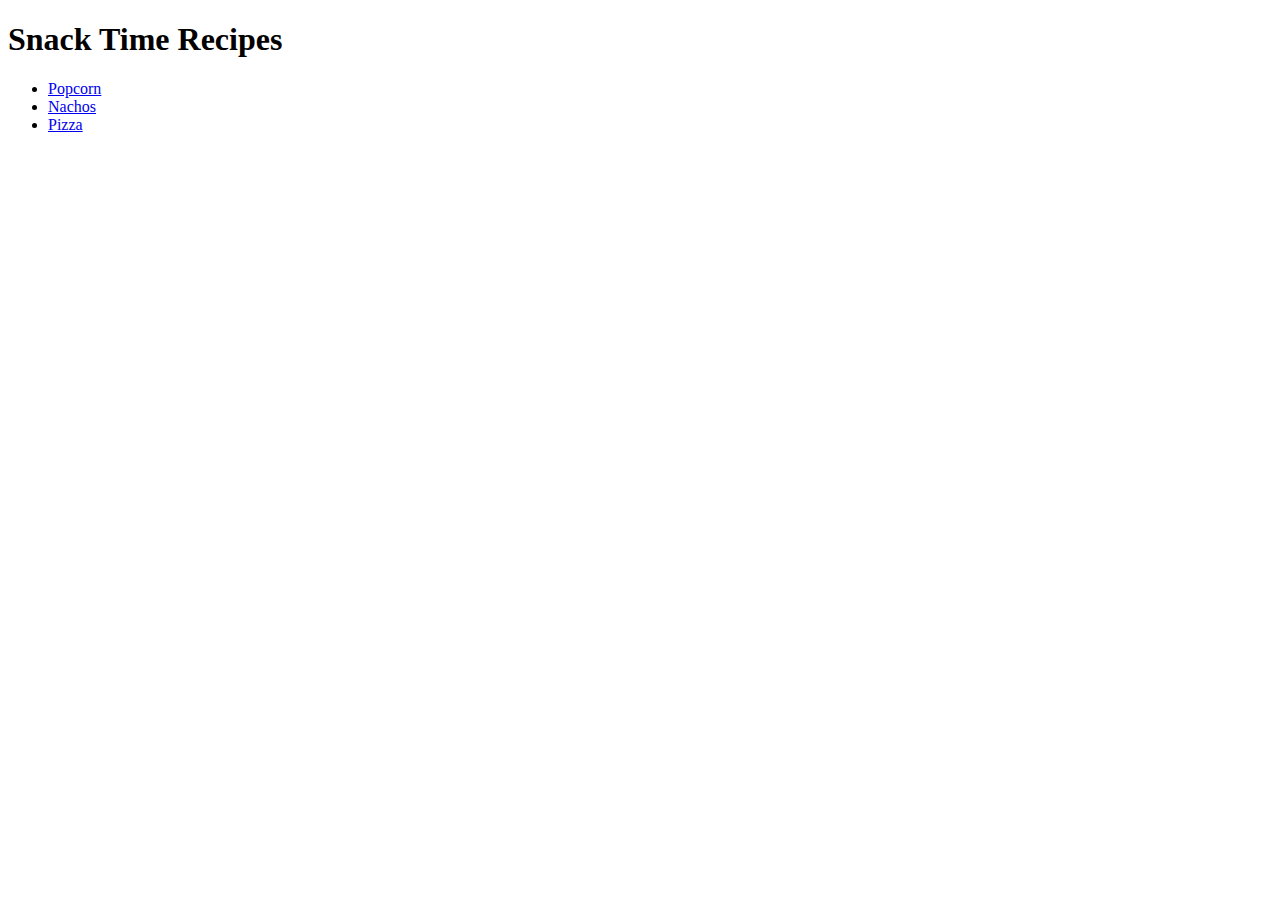
<file: index.html>
<!DOCTYPE html>
<html lang="en">
    <head>
        <meta charset="UTF-8">
        <title>Favourite Recipes</title>
        
    </head>
    <body> 
        <h1>Snack Time Recipes</h1>
        <ul>
            <li><a href="recipes/popcorn.html">Popcorn</a></li>
            <li><a href="recipes/nachos.html">Nachos</a></li>
            <li><a href="recipes/pizza.html">Pizza</a></li>
        </ul>
        
        
    </body>
</html>
</file>
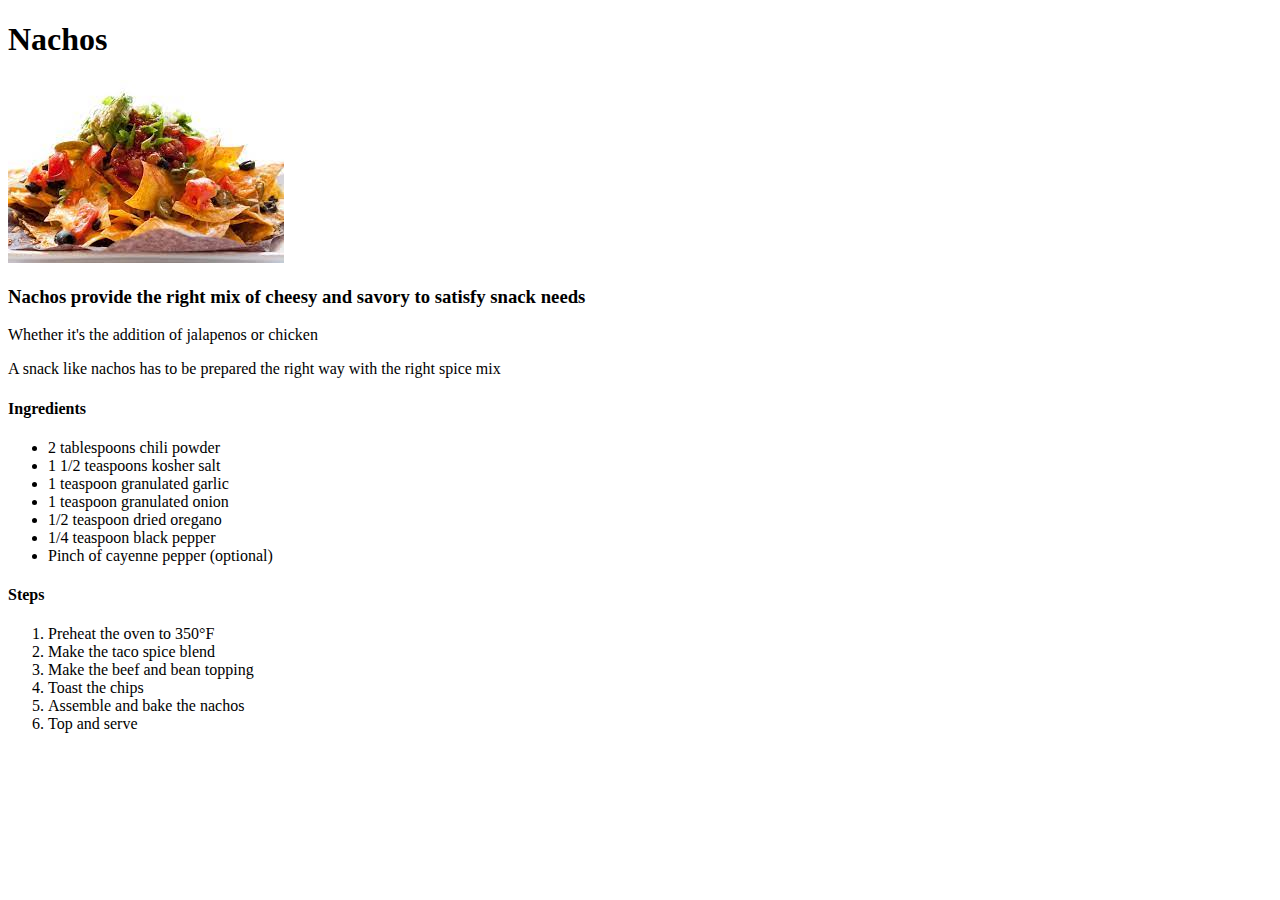
<file: recipes/nachos.html>
<!DOCTYPE html>
<html lang="en">
    <head>
        <meta charset="UTF-8">
        <title>Nacho Recipe</title>
    </head>
    <body>
        <h1>Nachos</h1>
            <img src="../images/nachos.jpg" alt="Nachos">
        <h3>Nachos provide the right mix of cheesy and savory to satisfy snack needs</h3> 
            <p>Whether it's the addition of jalapenos or chicken</p>
            <p> A snack like nachos has to be prepared the right way with the right spice mix</p>
        <h4>Ingredients</h4> 
            <ul>
                <li>2 tablespoons chili powder</li>
                <li>1 1/2 teaspoons kosher salt</li>
                <li>1 teaspoon granulated garlic</li>
                <li>1 teaspoon granulated onion</li>
                <li>1/2 teaspoon dried oregano</li>
                <li>1/4 teaspoon black pepper</li>
                <li>Pinch of cayenne pepper (optional)</li>
               
            </ul>     
            
        <h4>Steps</h4>
            <ol>
                <li>Preheat the oven to 350°F</li>
                <li>Make the taco spice blend</li>
                <li>Make the beef and bean topping</li>
                <li>Toast the chips</li>
                <li>Assemble and bake the nachos</li>
                <li>Top and serve</li>
            </ol>

    </body>
</html>
</file>
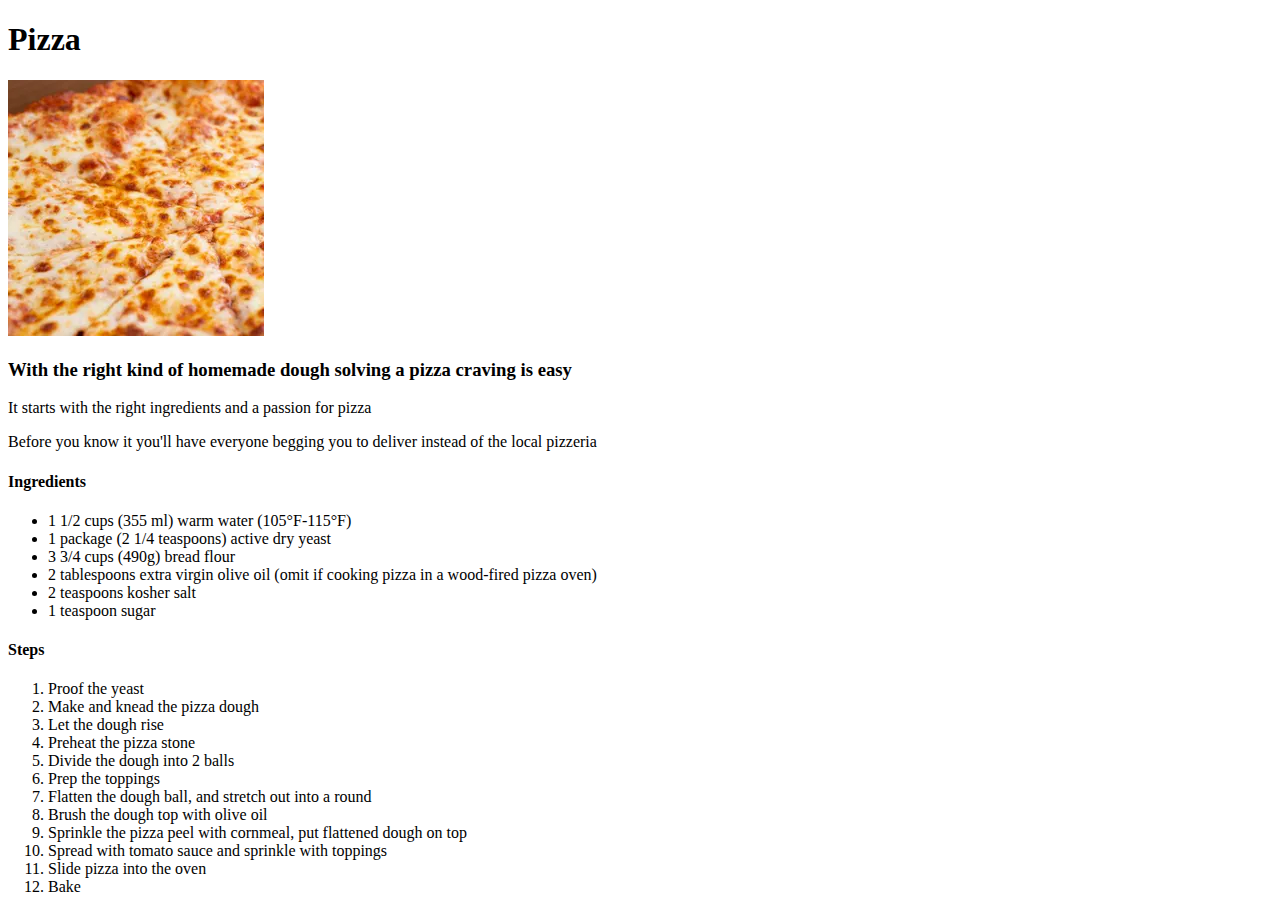
<file: recipes/pizza.html>
<!DOCTYPE html>
<html lang="en">
    <head>
        <meta charset="UTF-8">
        <title>Pizza Recipe</title>
    </head>
    <body>
        <h1>Pizza</h1>
            <img src="../images/pizza.jpg" alt="Pizza">
        <h3>With the right kind of homemade dough solving a pizza craving is easy</h3>
            <p>It starts with the right ingredients and a passion for pizza</p>
            <p>Before you know it you'll have everyone begging you to deliver instead of the local pizzeria</p>
        <h4>Ingredients</h4>    
            <ul>
                <li>1 1/2 cups (355 ml) warm water (105°F-115°F)</li>
                <li>1 package (2 1/4 teaspoons) active dry yeast</li>
                <li>3 3/4 cups (490g) bread flour</li>
                <li>2 tablespoons extra virgin olive oil (omit if cooking pizza in a wood-fired pizza oven)</li>
                <li>2 teaspoons kosher salt</li>
                <li>1 teaspoon sugar</li>


            </ul>

        <h4>Steps</h4>
            <ol>
                <li>Proof the yeast</li>
                <li>Make and knead the pizza dough</li>
                <li>Let the dough rise</li>
                <li>Preheat the pizza stone</li>
                <li>Divide the dough into 2 balls</li>
                <li>Prep the toppings</li>
                <li>Flatten the dough ball, and stretch out into a round</li>
                <li>Brush the dough top with olive oil</li>
                <li>Sprinkle the pizza peel with cornmeal, put flattened dough on top</li>
                <li>Spread with tomato sauce and sprinkle with toppings</li>
                <li>Slide pizza into the oven</li>
                <li>Bake</li>
            </ol> 
                
    </body>
</html>
</file>
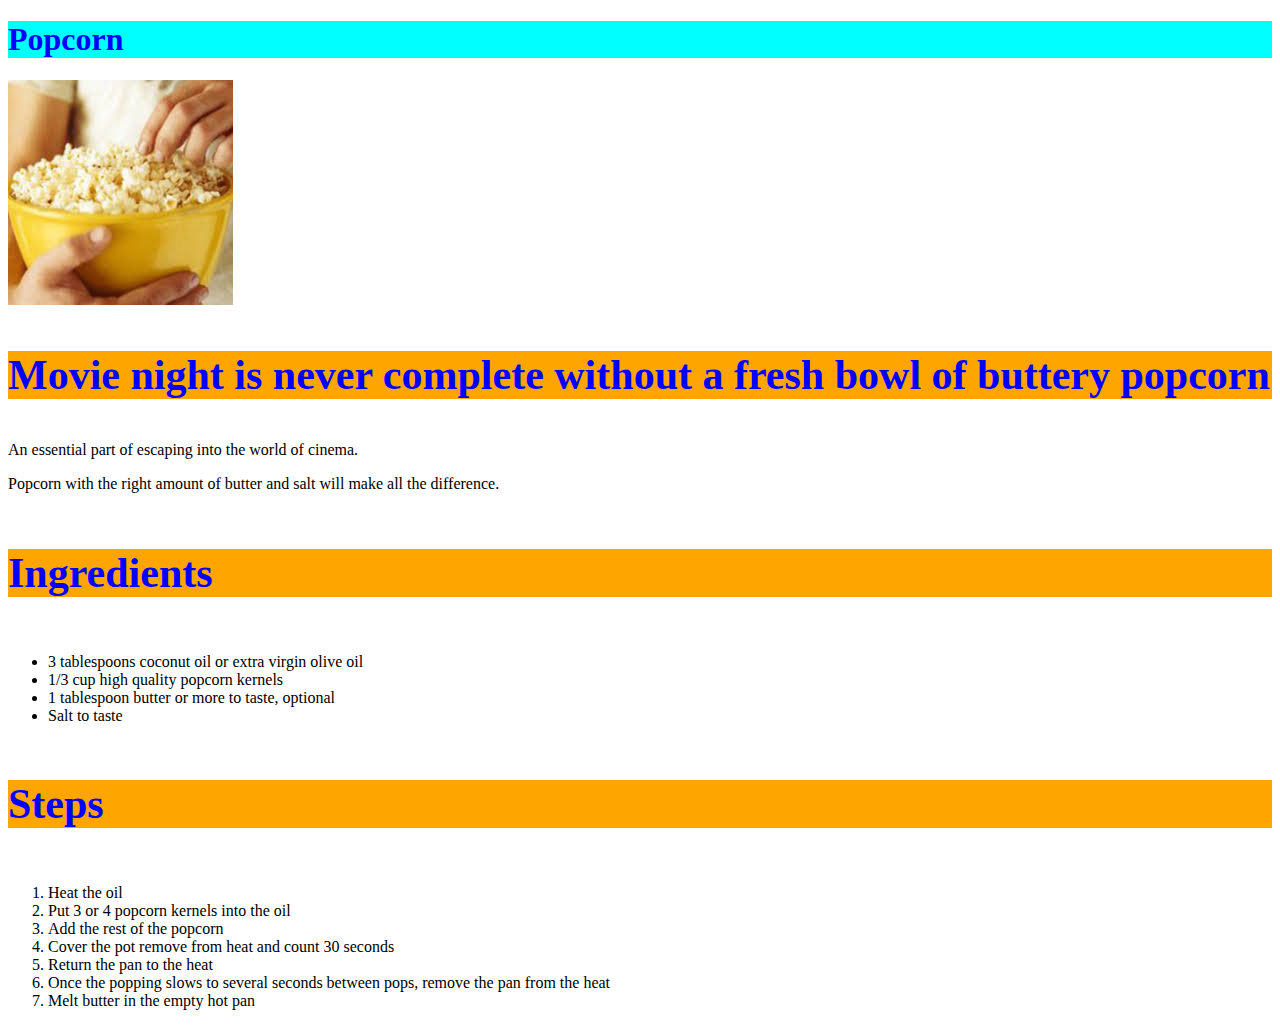
<file: recipes/popcorn.html>
<!DOCTYPE html>
<html lang="en">
    <head>
        <meta charset="UTF-8">
        <title>Popcorn Recipe</title>
        <link rel="stylesheet" href="popcorn.css">
    </head>
    <body>
        <div class="header">
            <h1>Popcorn</h1>
        </div>
            <img src="../images/popcornbowl.jpg" alt="Popcorn Bowl">
        <h3 class="description">Movie night is never complete without a fresh bowl of buttery popcorn</h3>
            <p>An essential part of escaping into the world of cinema.</p>
            <p>Popcorn with the right amount of butter and salt will make all the difference.</p>
        <h4 class="description">Ingredients</h4>
            <ul>
                <li>3 tablespoons coconut oil or extra virgin olive oil</li>
                <li>1/3 cup high quality popcorn kernels</li>
                <li>1 tablespoon butter or more to taste, optional</li>
                <li>Salt to taste</li>
            </ul>
        
            
        <h4 class="description">Steps</h4>
            <ol>
                <li>Heat the oil</li>
                <li>Put 3 or 4 popcorn kernels into the oil</li>
                <li>Add the rest of the popcorn</li>
                <li>Cover the pot remove from heat and count 30 seconds</li>
                <li>Return the pan to the heat</li>
                <li>Once the popping slows to several seconds between pops, remove the pan from the heat</li>
                <li>Melt butter in the empty hot pan</li>
            </ol>
            
    </body>
</html>
</file>
<file: recipes/popcorn.css>
h1 {
    color: blue;
}

.description {
    background-color: orange;
    font-size: 42px;
    color: blue;
}
.header {
    background-color: aqua;
}
</file>
